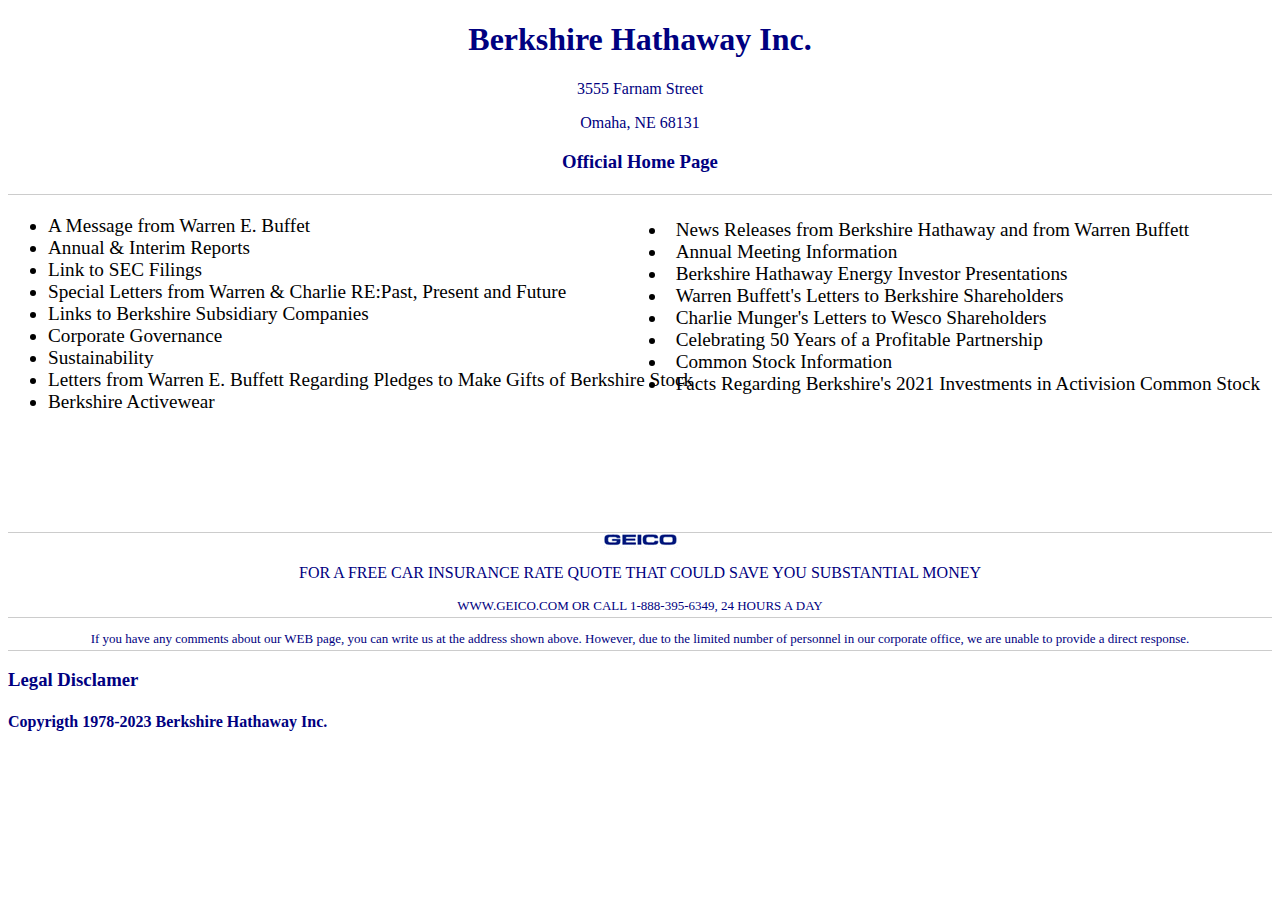
<file: index.html>
<!DOCTYPE html>
<html lang="en">

<head>
    <link rel="stylesheet" href="style.css">

    <meta charset="UTF-8">
    <meta name="viewport" content="width=device-width, initial-scale=1.0">
    <title>My First Website</title>
</head>

<body>
    <div id="header">
        <h1>Berkshire Hathaway Inc.</h1>
        <p>3555 Farnam Street</p>
        <p>Omaha, NE 68131</p>
        <h3>Official Home Page</h3>
    </div>
    <div id="a">
        <ul>
            <li>A Message from Warren E. Buffet</li>
            <li>Annual & Interim Reports</li>
            <li>Link to SEC Filings</li>
            <li>Special Letters from Warren & Charlie RE:Past, Present and Future</li>
            <li>Links to Berkshire Subsidiary Companies</li>
            <li>Corporate Governance</li>
            <li>Sustainability</li>
            <li>Letters from Warren E. Buffett Regarding Pledges to Make Gifts of Berkshire Stock</li>
            <li>Berkshire Activewear</li>
        </ul>
        </div>
    </div>
    <div id="b">
        <ul>
            <li>News Releases from Berkshire Hathaway and from Warren Buffett</li>
            <li>Annual Meeting Information</li>
            <li>Berkshire Hathaway Energy Investor Presentations</li>
            <li>Warren Buffett's Letters to Berkshire Shareholders</li>
            <li>Charlie Munger's Letters to Wesco Shareholders</li>
            <li>Celebrating 50 Years of a Profitable Partnership</li>
            <li>Common Stock Information</li>
            <li>Facts Regarding Berkshire's 2021 Investments in Activision Common Stock</li>
        </ul>
    </div>
    <div></div>
    <img src="geicoimg.gif" alt="Image not available">
    <p>FOR A FREE CAR INSURANCE RATE QUOTE THAT COULD SAVE YOU SUBSTANTIAL MONEY</p>
    <p id="a2">WWW.GEICO.COM OR CALL 1-888-395-6349, 24 HOURS A DAY</p>
    <p id="a3">If you have any comments about our WEB page, you can write us at the address shown above. However, due to the limited number of personnel in our corporate office, we are unable to provide a direct response.</p>
    <h3>Legal Disclamer</h3>
    <h4>Copyrigth 1978-2023 Berkshire Hathaway Inc.</h4>
</body>
</body>
</html>
</file>
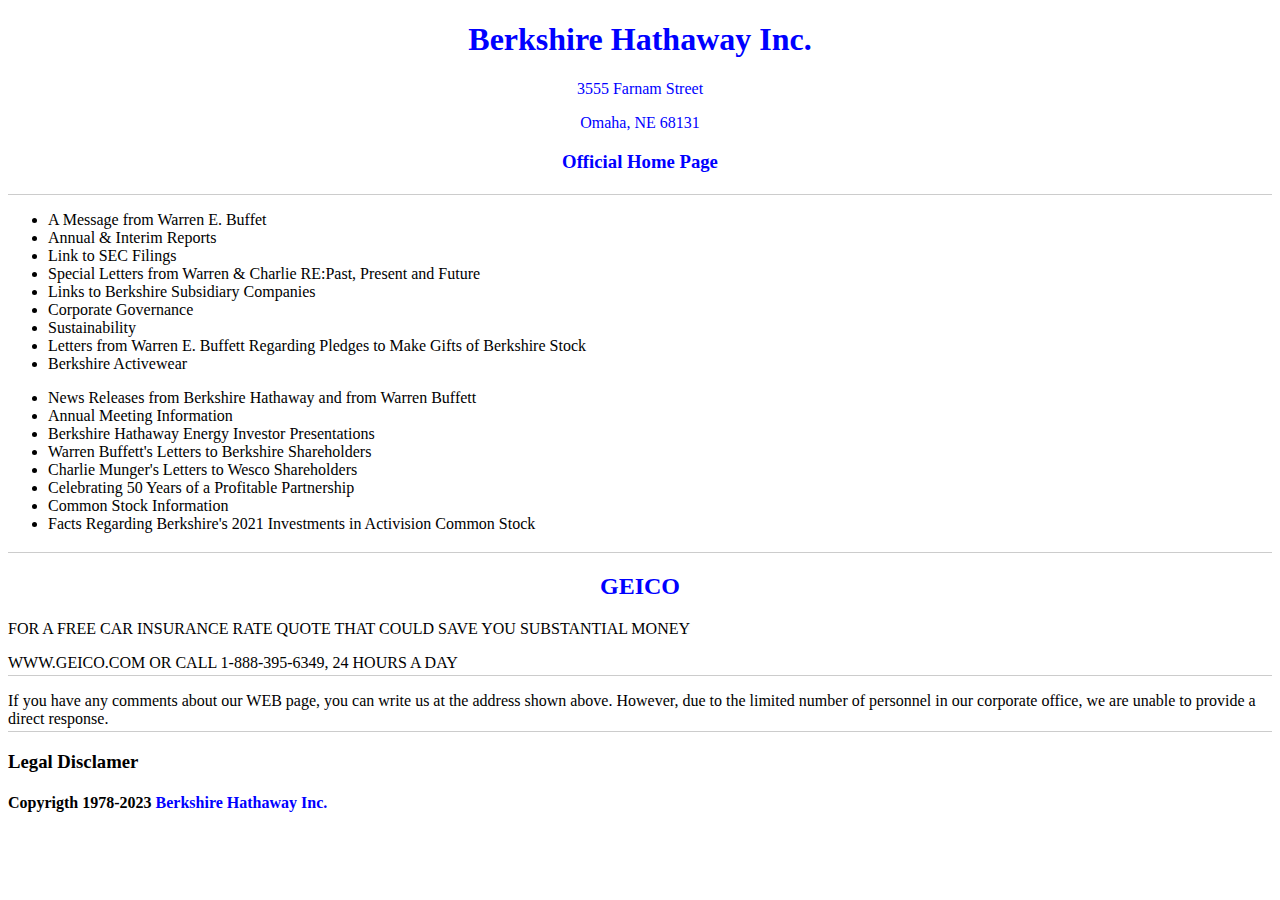
<file: src/index.html>
<!DOCTYPE html>
<html lang="en">

<head>
    <link rel="stylesheet" href="style.css">

    <meta charset="UTF-8">
    <meta name="viewport" content="width=device-width, initial-scale=1.0">
    <title>My First Website</title>
</head>

<body>
    <div id="header">
       <span> <h1>Berkshire Hathaway Inc.</h1>
        <p>3555 Farnam Street</p>
        <p>Omaha, NE 68131</p>
        <h3>Official Home Page</h3></span>
    </div>
    <div id="a">
        <ul>
            <li>A Message from Warren E. Buffet</li>
            <li>Annual & Interim Reports</li>
            <li>Link to SEC Filings</li>
            <li>Special Letters from Warren & Charlie RE:Past, Present and Future</li>
            <li>Links to Berkshire Subsidiary Companies</li>
            <li>Corporate Governance</li>
            <li>Sustainability</li>
            <li>Letters from Warren E. Buffett Regarding Pledges to Make Gifts of Berkshire Stock</li>
            <li>Berkshire Activewear</li>
        </ul>
    </div>
    <div id="b">
        <ul>
            <li>News Releases from Berkshire Hathaway and from Warren Buffett</li>
            <li>Annual Meeting Information</li>
            <li>Berkshire Hathaway Energy Investor Presentations</li>
            <li>Warren Buffett's Letters to Berkshire Shareholders</li>
            <li>Charlie Munger's Letters to Wesco Shareholders</li>
            <li>Celebrating 50 Years of a Profitable Partnership</li>
            <li>Common Stock Information</li>
            <li>Facts Regarding Berkshire's 2021 Investments in Activision Common Stock</li>
        </ul>
    </div>
    <div></div>
<span> <h2>GEICO</h2></span>
    <p>FOR A FREE CAR INSURANCE RATE QUOTE THAT COULD SAVE YOU SUBSTANTIAL MONEY</p>
    <p id="a2">WWW.GEICO.COM OR CALL 1-888-395-6349, 24 HOURS A DAY</p>
    <p id="a3">If you have any comments about our WEB page, you can write us at the address shown above. However, due to the limited number of personnel in our corporate office, we are unable to provide a direct response.</p>
    <h3>Legal Disclamer</h3>
<h4>Copyrigth 1978-2023 <span> Berkshire Hathaway Inc.</h4></span>
</body>
</body>

</html>
</file>
<file: style.css>
#header
{
    border-bottom:1px solid #CCC;
    padding-bottom:3px;
    color: #000080;
    text-align: center;
}
#a2
{
    border-bottom:1px solid #CCC;
    padding-bottom:3px;
    font-size: small;
}
#a3
{
    border-bottom:1px solid #CCC;
    padding-bottom:3px;
    font-size: small;
}
h2{
    color: #000080;
    text-align: center;
}
h3{
    color: #000080;
}
h4{
    color: #000080;
}
p{
    color: #000080;
    text-align: center;
}
img{
    display: block;
    margin-left: auto;
    margin-right: auto;
}
#b{
    list-style-position: inside;
    vertical-align: text-top;
    position: absolute;
    right: 20px;
    top: 200px;
    font-size: larger;
}
#a{
    font-size: larger;
    border-bottom:1px solid #CCC;
    padding-bottom:100px;
}
</file>
<file: src/style.css>
#header
{
    border-bottom:1px solid #CCC;
    padding-bottom:3px;
    text-align: center;
}
#b
{
    border-bottom:1px solid #CCC;
    padding-bottom:3px;
}
#a2
{
    border-bottom:1px solid #CCC;
    padding-bottom:3px;
    
}
#a3
{
    border-bottom:1px solid #CCC;
    padding-bottom:3px;
    
}

h2{
    text-align: center;
    
}

span {
    color: blue;
}
</file>
